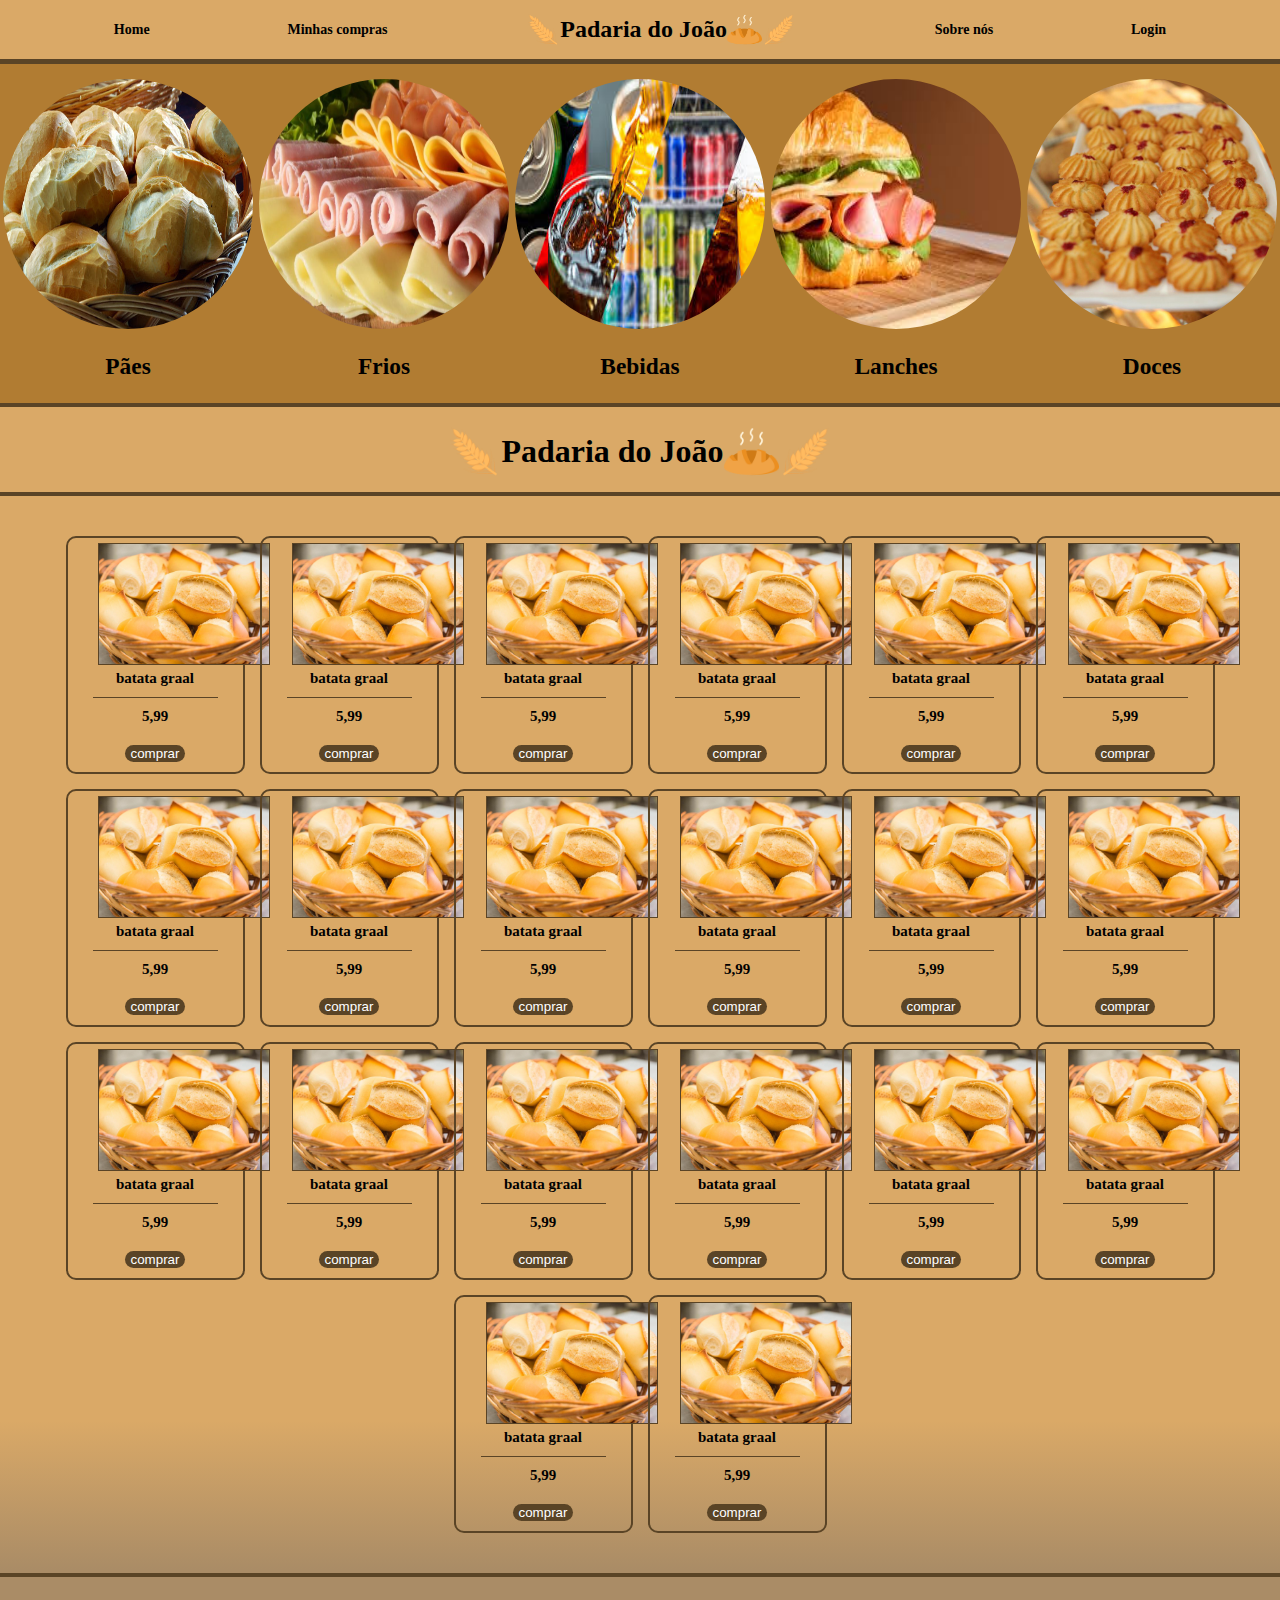
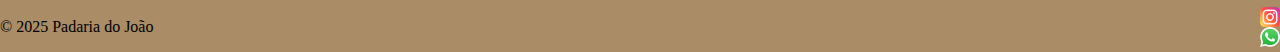
<file: index.html>
<!DOCTYPE html>
<html lang="pt-br">
    
<head>
    <meta charset="UTF-8">
    <meta name="viewport" content="width=device-width, initial-scale=1.0">
    <link rel="stylesheet" href="style.css">
    <title>Padaria do joão</title>
</head>

<body>
    <header>

        <a href="index.html">
            <nav class="inicio-pagina">
                <h3>Home</h3>
        </a>

        <a href="minhascompras.html">
            <h3> Minhas compras</h3>
        </a>

        <div class="nav-menu">
        <img src="imagens/trigo-invertido.png" alt="trigo inverso">

        <a href="#">
            <h1> Padaria do João </h1>
        </a>

        <img src="imagens/pão.png" alt="pão">
        <img src="imagens/trigo.png" alt="trigo">
    </div>
        <a href="Sobrenos.html">
            <h3>Sobre nós</h3>
        </a>

        <a href="login.html">
            <h3>Login</h3>
        </a>
        </nav>
    </header>

    <main class="main-video">

        <div class="divs-home-comidas">
            <a href="pagina-pão.html">
            <img class="paes-home" src="imagens/pães-imagem.jpg" alt="pães">
            <h3>Pães</h3>
        </a>
        </div>

        <div class="divs-home-comidas">
           <a href="pagina-frios.html"> 
            <img class="paes-home" src="imagens/frios-imagem.jpg"  alt="frios">
            <h3>Frios</h3>
        </a>
        </div>

        <div class="divs-home-comidas">
            <a href="pagina-bebidas.html">
            <img class="paes-home" src="imagens/bebidas-imagens.jpg" alt="bebidas">
            <h3>Bebidas</h3>
        </a>
        </div>

        <div class="divs-home-comidas">
            <a href="pagina-lanches.html">
            <img class="paes-home" src="imagens/lanches-imagem.jfif" alt="lanches">
            <h3>Lanches</h3>
        </a>
        </div>

        <div class="divs-home-comidas">
            <a href="pagina-doces.html">
            <img class="paes-home" src="imagens/doces-imagem.jpg" alt="doces">
            <h3>Doces</h3>
        </a>
        </div>

        <!-- <img class="image-padeiro-home" src="imagens/padeiro-imagem.jpg" alt=""> -->

    </main>

    <div class="logo-home">
        <img src="imagens/trigo-invertido.png" alt="trigo inverso">
        <h1>Padaria do João</h1>
        <img src="imagens/pão.png" alt="pão">
        <img src="imagens/trigo.png" alt="trigo">
    </div>

    <main class="main-home">

        <div class="comida-home">
            <div class="img-comida-home">
                <img src="imagens/pão-francês.png" alt="pão Francês">
            </div>
            <h4> batata graal</h4>
            <h5> 5,99 </h5>
            <a href="index.html"><button>comprar</button></a>
        </div>

        <!-- card 2  -->

        <div class="comida-home">
            <img src="imagens/pão-francês.png" alt="pão Francês">
            <h4> batata graal</h4>
            <h5> 5,99 </h5>
            <a href="#"><button>comprar</button></a>
        </div>

        <div class="comida-home">
            <img src="imagens/pão-francês.png" alt="pão Francês">
            <h4> batata graal</h4>
            <h5> 5,99 </h5>
            <a href="#"><button>comprar</button></a>
        </div>

        <div class="comida-home">
            <img src="imagens/pão-francês.png" alt="pão Francês">
            <h4> batata graal</h4>
            <h5> 5,99 </h5>
            <a href="#"><button>comprar</button></a>
        </div>

        <div class="comida-home">
            <img src="imagens/pão-francês.png" alt="pão Francês">
            <h4> batata graal</h4>
            <h5> 5,99 </h5>
            <a href="#"><button>comprar</button></a>
        </div>

        <div class="comida-home">
            <img src="imagens/pão-francês.png" alt="pão Francês">
            <h4> batata graal</h4>
            <h5> 5,99 </h5>
            <a href="#"><button>comprar</button></a>
        </div>

        <div class="comida-home">
            <img src="imagens/pão-francês.png" alt="pão Francês">
            <h4> batata graal</h4>
            <h5> 5,99 </h5>
            <a href="#"><button>comprar</button></a>
        </div>

        <div class="comida-home">
            <img src="imagens/pão-francês.png" alt="pão Francês">
            <h4> batata graal</h4>
            <h5> 5,99 </h5>
            <a href="#"><button>comprar</button></a>
        </div>

        <div class="comida-home">
            <img src="imagens/pão-francês.png" alt="pão Francês">
            <h4> batata graal</h4>
            <h5> 5,99 </h5>
            <a href="#"><button>comprar</button></a>
        </div>

        <div class="comida-home">
            <img src="imagens/pão-francês.png" alt="pão Francês">
            <h4> batata graal</h4>
            <h5> 5,99 </h5>
            <a href="#"><button>comprar</button></a>
        </div>

        <div class="comida-home">
            <img src="imagens/pão-francês.png" alt="pão Francês">
            <h4> batata graal</h4>
            <h5> 5,99 </h5>
            <a href="#"><button>comprar</button></a>
        </div>

        <div class="comida-home">
            <img src="imagens/pão-francês.png" alt="pão Francês">
            <h4> batata graal</h4>
            <h5> 5,99 </h5>
            <a href="#"><button>comprar</button></a>
        </div>

        <div class="comida-home">
            <img src="imagens/pão-francês.png" alt="pão Francês">
            <h4> batata graal</h4>
            <h5> 5,99 </h5>
            <a href="#"><button>comprar</button></a>
        </div>

        <div class="comida-home">
            <img src="imagens/pão-francês.png" alt="pão Francês">
            <h4> batata graal</h4>
            <h5> 5,99 </h5>
            <a href="#"><button>comprar</button></a>
        </div>

        <div class="comida-home">
            <img src="imagens/pão-francês.png" alt="pão Francês">
            <h4> batata graal</h4>
            <h5> 5,99 </h5>
            <a href="#"><button>comprar</button></a>
        </div>

        <div class="comida-home">
            <img src="imagens/pão-francês.png" alt="pão Francês">
            <h4> batata graal</h4>
            <h5> 5,99 </h5>
            <a href="#"><button>comprar</button></a>
        </div>

        <div class="comida-home">
            <img src="imagens/pão-francês.png" alt="pão Francês">
            <h4> batata graal</h4>
            <h5> 5,99 </h5>
            <a href="#"><button>comprar</button></a>
        </div>

        <div class="comida-home">
            <img src="imagens/pão-francês.png" alt="pão Francês">
            <h4> batata graal</h4>
            <h5> 5,99 </h5>
            <a href="#"><button>comprar</button></a>
        </div>

        <div class="comida-home">
            <img src="imagens/pão-francês.png" alt="pão Francês">
            <h4> batata graal</h4>
            <h5> 5,99 </h5>
            <a href="#"><button>comprar</button></a>
        </div>

        <div class="comida-home">
            <img src="imagens/pão-francês.png" alt="pão Francês">
            <h4> batata graal</h4>
            <h5> 5,99 </h5>
            <a href="#"><button>comprar</button></a>
        </div>


    </main>

    <footer>
        <p>© 2025 Padaria do João</p>

    <div class="icons-footer">
        <img src="imagens/instagram.png" alt="instagram">
        
        <img src="imagens/whatsaap.png" alt="Whatsaap">
    </div>

    </footer>
</body>

</html>
</file>
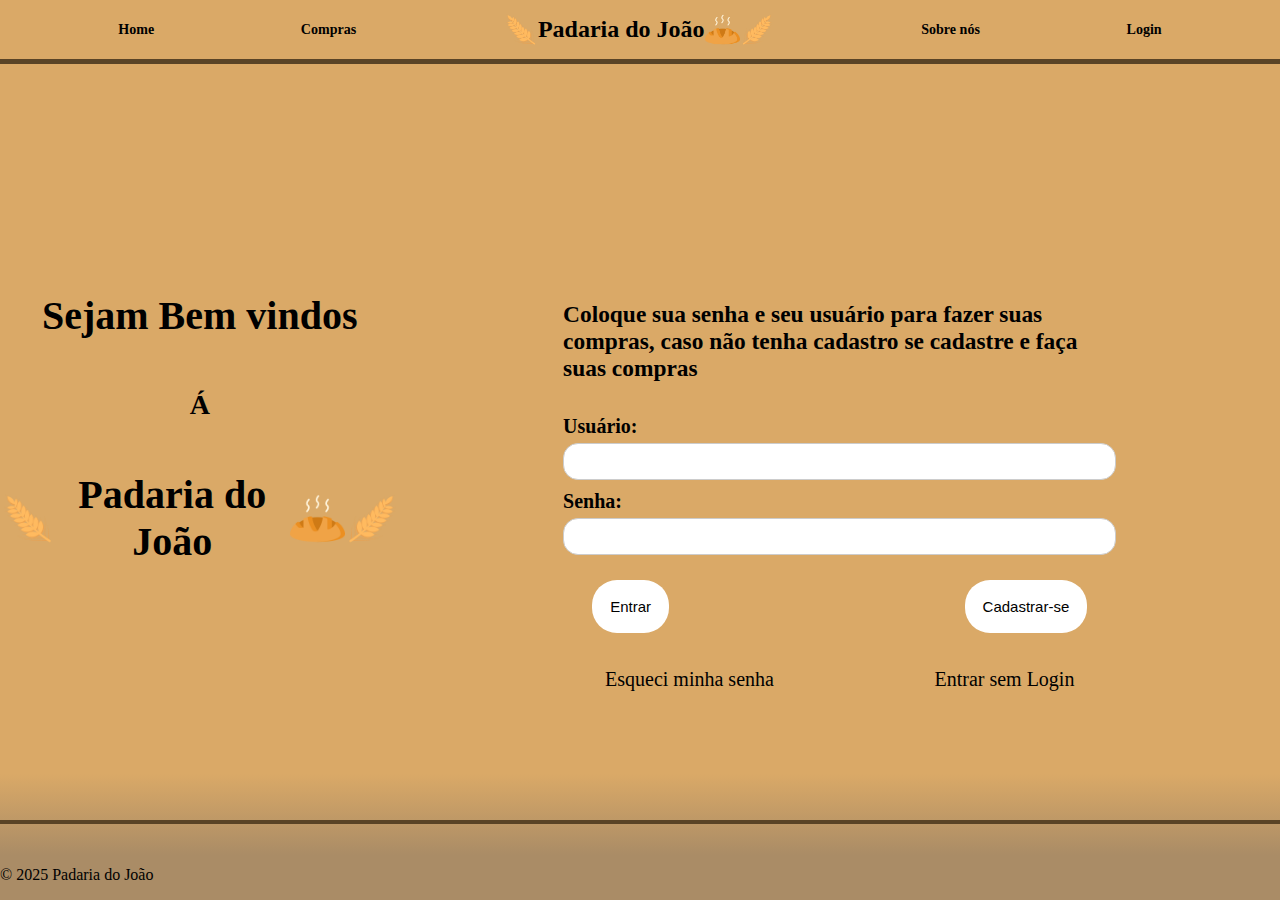
<file: login.html>
<!DOCTYPE html>
<html lang="pt-br">

<head>
    <meta charset="UTF-8">
    <meta name="viewport" content="width=device-width, initial-scale=1.0">
    <link rel="stylesheet" href="style.css">
    <title>Padaria do joão</title>
</head>

<body>
    <header>

        <a href="index.html">
            <nav class="inicio-pagina">
                <h3>Home</h3>
        </a>

        <a href="Compras.html">
            <h3> Compras</h3>
        </a>

        <div class="nav-menu">
            <img src="imagens/trigo-invertido.png" alt="trigo inverso">

            <a href="#">
                <h1> Padaria do João </h1>
            </a>

            <img src="imagens/pão.png" alt="pão">
            <img src="imagens/trigo.png" alt="trigo">
        </div>

        <a href="Sobrenos.html">
            <h3>Sobre nós</h3>
        </a>

        <a href="login.html">
            <h3>Login</h3>
        </a>
        </nav>
    </header>

    <!-- parte do sejam bem vindos -->
    <main class="main-inicio">
        <div class="frase-inicio">

            <div>
                <h1>Sejam Bem vindos</h1>
            </div>

            <div>
                <h2>Á</h2>
            </div>

            <div class="mensagem-bemvindo">
                <img src="imagens/trigo-invertido.png" alt="trigo inverso">
                <h1>Padaria do João</h1>
                <img src="imagens/pão.png" alt="pão">
                <img src="imagens/trigo.png" alt="trigo">
            </div>
        </div>

        <!-- parte da tela do login -->
        <div class="div-login">
            <div class="tela-login">
                <div>
                    <h3>Coloque sua senha e seu usuário para fazer suas compras, caso não tenha cadastro se cadastre e
                        faça suas compras</h3>
                </div>

                <form>

                    <div class="input-inicio">
                        <label>Usuário:</label>
                        <input type="text">
                    </div>

                    <div class="input-inicio">
                        <label>Senha:</label>
                        <input type="text">
                    </div>

                </form>

            </div>
            <!-- parte dos botões -->
            <div class="botoes-do-inicio">

                <button class="botoes-inicio">Entrar</button>

                <button class="botoes-inicio">Cadastrar-se</button></a>

            </div>

            <div class="esqueci-senha">
                <a href="#">Esqueci minha senha</a>
                <a href="#">Entrar sem Login</a>
            </div>
        </div>
    </main>

    <footer class="footer-sobrenos">
        <p>© 2025 Padaria do João</p>
    </footer>

</body>

</html>
</file>
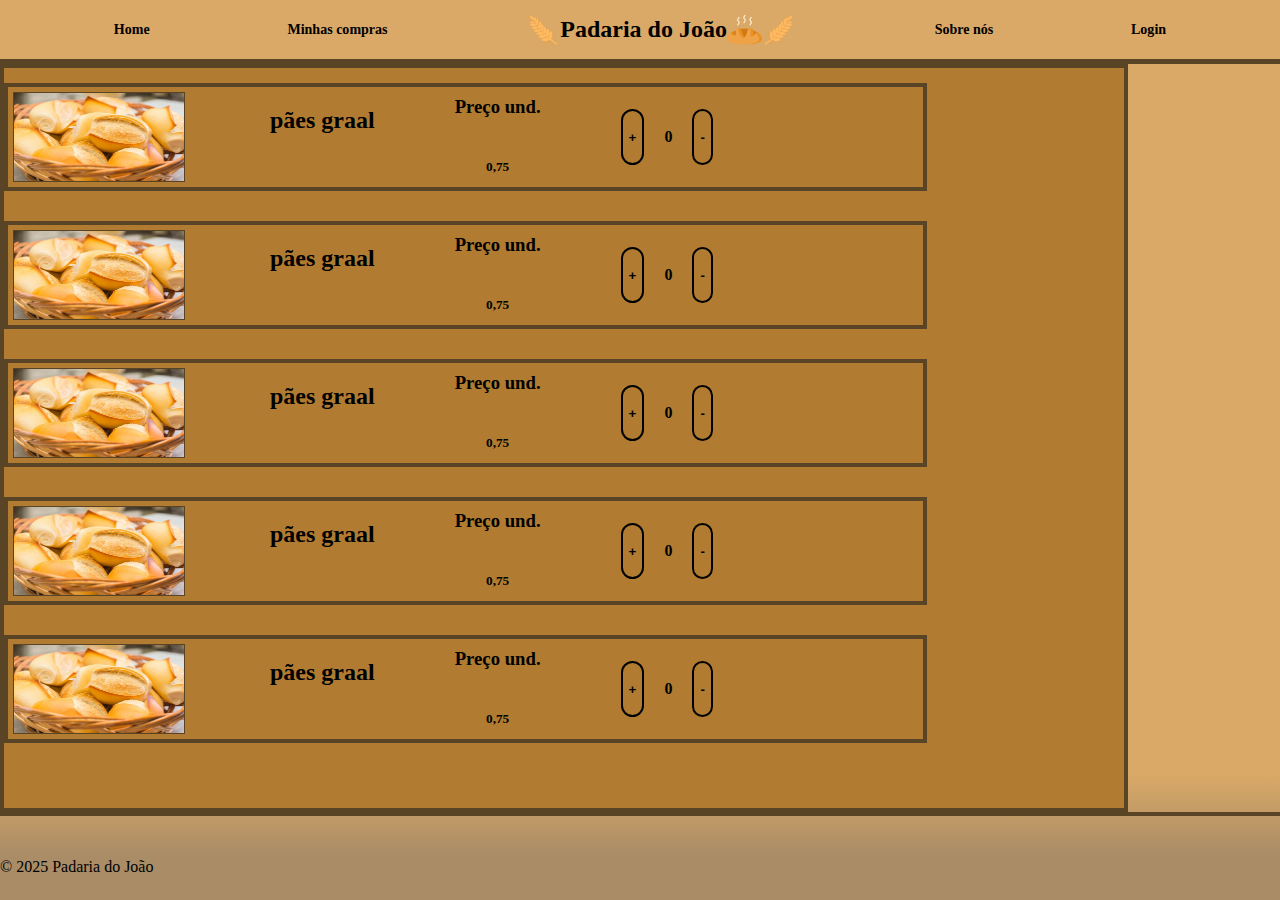
<file: minhascompras.html>
<!DOCTYPE html>
<html lang="pt-br">

<head>
    <meta charset="UTF-8">
    <meta name="viewport" content="width=device-width, initial-scale=1.0">
    <link rel="stylesheet" href="style.css">
    <title>Padaria do joão</title>
</head>

<body>
    <header>

        <a href="index.html">
            <nav class="inicio-pagina">
                <h3>Home</h3>
        </a>

        <a href="minhascompras.html">
            <h3> Minhas compras</h3>
        </a>

        <div class="nav-menu">
            <img src="imagens/trigo-invertido.png" alt="trigo inverso">

            <a href="#">
                <h1> Padaria do João </h1>
            </a>

            <img src="imagens/pão.png" alt="pão">
            <img src="imagens/trigo.png" alt="trigo">
        </div>
        <a href="Sobrenos.html">
            <h3>Sobre nós</h3>
        </a>

        <a href="login.html">
            <h3>Login</h3>
        </a>
        </nav>
    </header>

    <main class="minhascompras">

        <div class="borda-minhas-compras">

            <div class="compras">
                <div class="meu-carrinho">
                    <img src="imagens/pão-francês.png" alt="">

                    <h2>pães graal</h2>

                    <div class="preco-compras">
                        <h3> Preço und. </h3>
                        <h5> 0,75 </h5>
                    </div>

                    <div class="botoes-carrinho">
                        <div class="botao-de-adicionar-diminuir">
                            <button>
                                <h4>+</h4>
                            </button>
                        </div>

                        <div class="borda-de-quantidade">
                            <h4>0</h4>
                        </div>

                        <div class="botao-de-adicionar-diminuir">
                            <button>
                                <h4>-</h4>
                            </button>
                        </div>
                    </div>
                </div>
            </div>

            <div class="compras">
                <div class="meu-carrinho">
                    <img src="imagens/pão-francês.png" alt="">

                    <h2>pães graal</h2>

                    <div class="preco-compras">
                        <h3> Preço und. </h3>
                        <h5> 0,75 </h5>
                    </div>

                    <div class="botoes-carrinho">
                        <div class="botao-de-adicionar-diminuir">
                            <button>
                                <h4>+</h4>
                            </button>
                        </div>

                        <div class="borda-de-quantidade">
                            <h4>0</h4>
                        </div>

                        <div class="botao-de-adicionar-diminuir">
                            <button>
                                <h4>-</h4>
                            </button>
                        </div>
                    </div>
                </div>
            </div>

            <div class="compras">
                <div class="meu-carrinho">
                    <img src="imagens/pão-francês.png" alt="">

                    <h2>pães graal</h2>

                    <div class="preco-compras">
                        <h3> Preço und. </h3>
                        <h5> 0,75 </h5>
                    </div>

                    <div class="botoes-carrinho">
                        <div class="botao-de-adicionar-diminuir">
                            <button>
                                <h4>+</h4>
                            </button>
                        </div>

                        <div class="borda-de-quantidade">
                            <h4>0</h4>
                        </div>

                        <div class="botao-de-adicionar-diminuir">
                            <button>
                                <h4>-</h4>
                            </button>
                        </div>
                    </div>
                </div>
            </div>

            <div class="compras">
                <div class="meu-carrinho">
                    <img src="imagens/pão-francês.png" alt="">

                    <h2>pães graal</h2>

                    <div class="preco-compras">
                        <h3> Preço und. </h3>
                        <h5> 0,75 </h5>
                    </div>

                    <div class="botoes-carrinho">
                        <div class="botao-de-adicionar-diminuir">
                            <button>
                                <h4>+</h4>
                            </button>
                        </div>

                        <div class="borda-de-quantidade">
                            <h4>0</h4>
                        </div>

                        <div class="botao-de-adicionar-diminuir">
                            <button>
                                <h4>-</h4>
                            </button>
                        </div>
                    </div>
                </div>
            </div>

            <div class="compras">
                <div class="meu-carrinho">
                    <img src="imagens/pão-francês.png" alt="">

                    <h2>pães graal</h2>

                    <div class="preco-compras">
                        <h3> Preço und. </h3>
                        <h5> 0,75 </h5>
                    </div>

                    <div class="botoes-carrinho">
                        <div class="botao-de-adicionar-diminuir">
                            <button>
                                <h4>+</h4>
                            </button>
                        </div>

                        <div class="borda-de-quantidade">
                            <h4>0</h4>
                        </div>

                        <div class="botao-de-adicionar-diminuir">
                            <button>
                                <h4>-</h4>
                            </button>
                        </div>
                    </div>
                </div>
            </div>
    </main>

    <footer>
        <p>© 2025 Padaria do João</p>
    </footer>
</body>

</html>
</file>
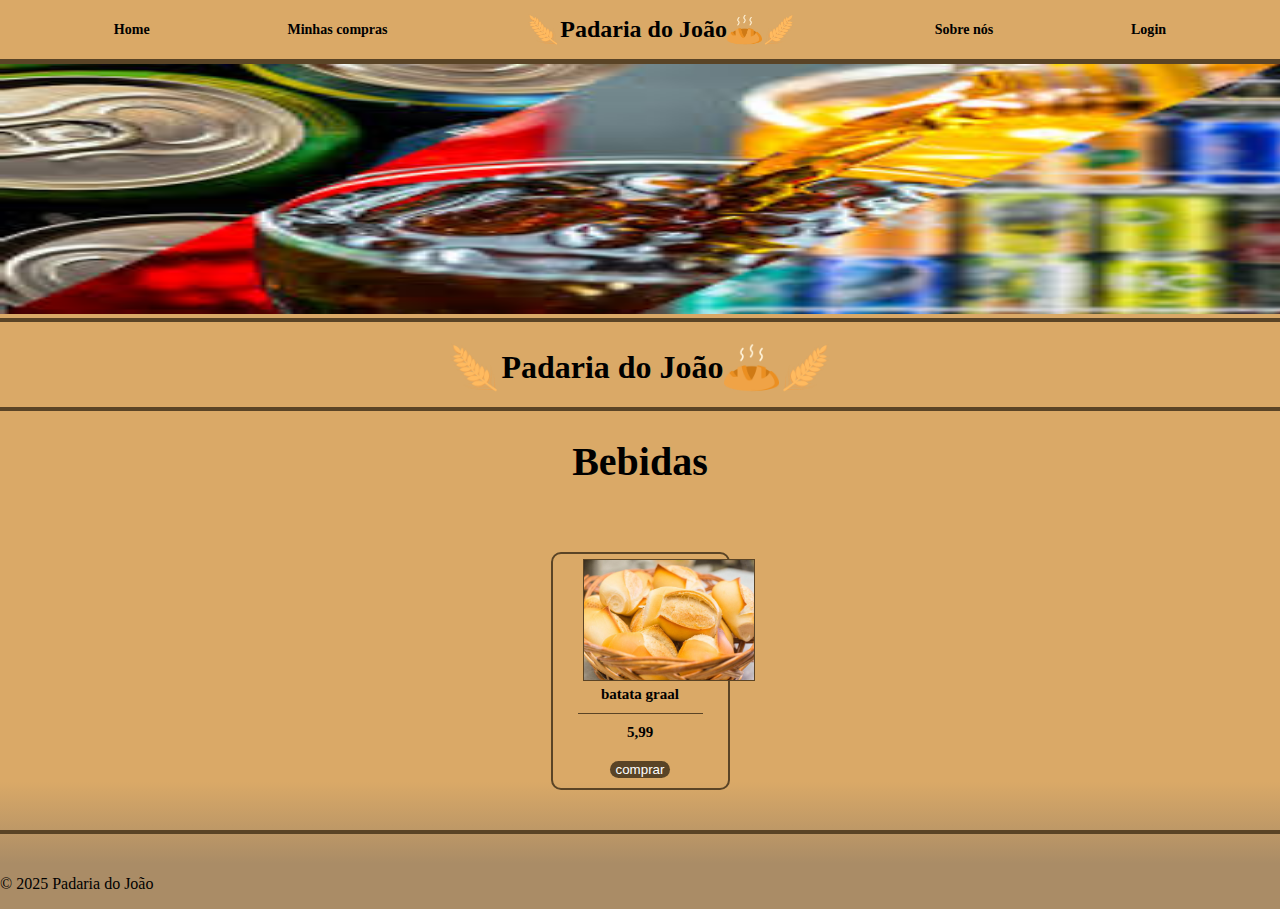
<file: pagina-bebidas.html>
<!DOCTYPE html>
<html lang="pt-br">

<head>
    <meta charset="UTF-8">
    <meta name="viewport" content="width=device-width, initial-scale=1.0">
    <link rel="stylesheet" href="style.css">
    <title>Padaria do joão</title>
</head>

<body>
    <header>

        <a href="home.html">
            <nav class="inicio-pagina">
                <h3>Home</h3>
        </a>

        <a href="Compras.html">
            <h3> Minhas compras</h3>
        </a>

        <div class="nav-menu">
            <img src="imagens/trigo-invertido.png" alt="trigo inverso">

            <a href="#">
                <h1> Padaria do João </h1>
            </a>

            <img src="imagens/pão.png" alt="pão">
            <img src="imagens/trigo.png" alt="trigo">
        </div>
        <a href="Sobrenos.html">
            <h3>Sobre nós</h3>
        </a>

        <a href="login.html">
            <h3>Login</h3>
        </a>
        </nav>
    </header>

    <main class="imagem-main-compras">

        <img src="/imagens/bebidas-imagens.jpg" alt="pão-francês">

    </main>


    <div class="logo-home">
        <img src="imagens/trigo-invertido.png" alt="trigo inverso">
        <h1>Padaria do João</h1>
        <img src="imagens/pão.png" alt="pão">
        <img src="imagens/trigo.png" alt="trigo">
    </div>

    <div class="informacao-produto-pagina">
        <h1> Bebidas </h1>
    </div>

    <main class="main-home">

        <div class="comida-home">
            <div class="img-comida-home">
                <img src="imagens/pão-francês.png" alt="pão Francês">
            </div>
            <h4> batata graal</h4>
            <h5> 5,99 </h5>
            <a href="index.html"><button>comprar</button></a>
        </div>
    </main>
    <footer>
        <p>© 2025 Padaria do João</p>
    </footer>
</body>

</html>
</file>
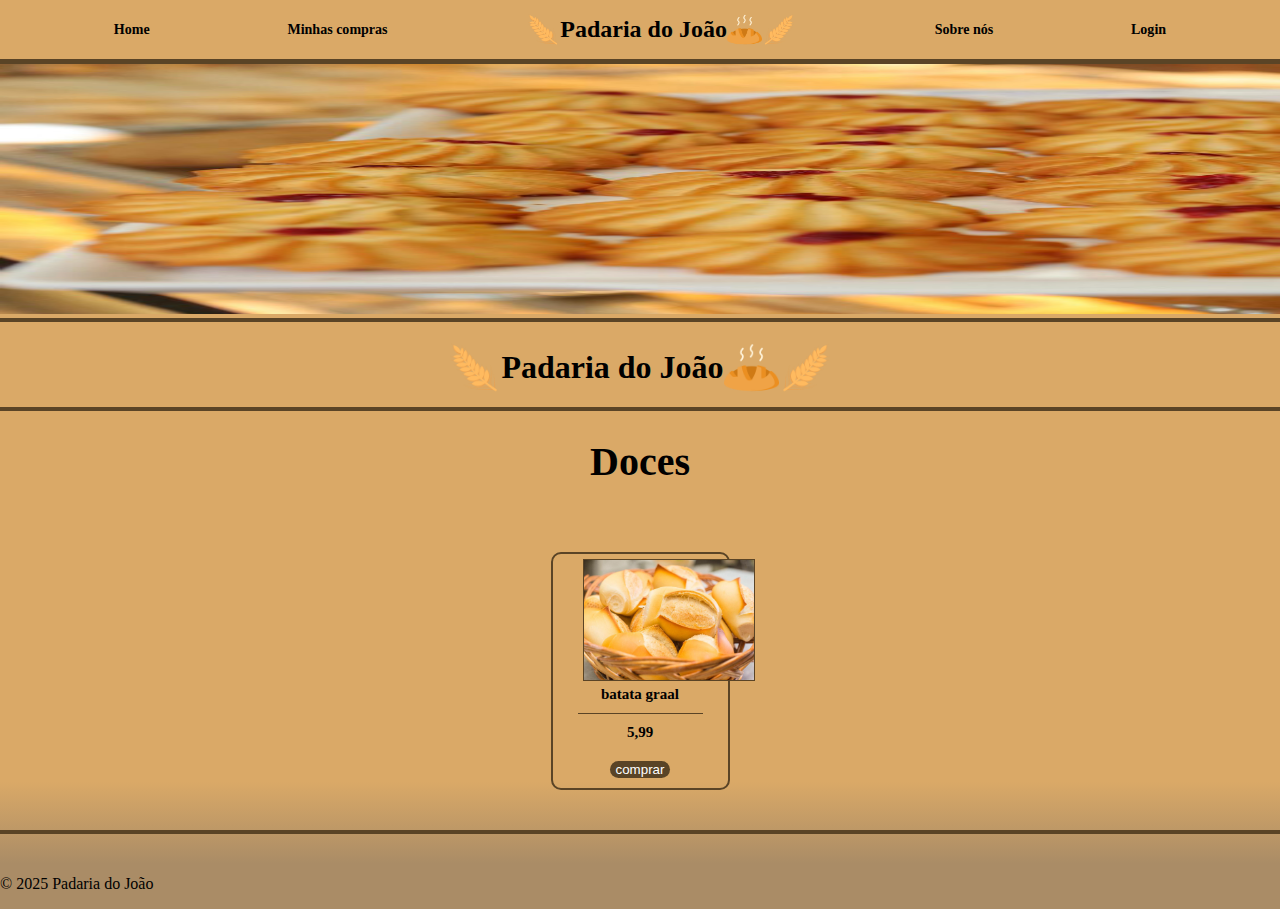
<file: pagina-doces.html>
<!DOCTYPE html>
<html lang="pt-br">

<head>
    <meta charset="UTF-8">
    <meta name="viewport" content="width=device-width, initial-scale=1.0">
    <link rel="stylesheet" href="style.css">
    <title>Padaria do joão</title>
</head>

<body>
    <header>

        <a href="index.html">
            <nav class="inicio-pagina">
                <h3>Home</h3>
        </a>

        <a href="Compras.html">
            <h3> Minhas compras</h3>
        </a>

        <div class="nav-menu">
            <img src="imagens/trigo-invertido.png" alt="trigo inverso">

            <a href="#">
                <h1> Padaria do João </h1>
            </a>

            <img src="imagens/pão.png" alt="pão">
            <img src="imagens/trigo.png" alt="trigo">
        </div>
        <a href="Sobrenos.html">
            <h3>Sobre nós</h3>
        </a>

        <a href="login.html">
            <h3>Login</h3>
        </a>
        </nav>
    </header>

    <main class="imagem-main-compras">

        <img src="/imagens/doces-imagem.jpg" alt="pão-francês">

    </main>


    <div class="logo-home">
        <img src="imagens/trigo-invertido.png" alt="trigo inverso">
        <h1>Padaria do João</h1>
        <img src="imagens/pão.png" alt="pão">
        <img src="imagens/trigo.png" alt="trigo">
    </div>

    <div class="informacao-produto-pagina">
        <h1> Doces </h1>
    </div>

    <main class="main-home">

        <div class="comida-home">
            <div class="img-comida-home">
                <img src="imagens/pão-francês.png" alt="pão Francês">
            </div>
            <h4> batata graal</h4>
            <h5> 5,99 </h5>
            <a href="index.html"><button>comprar</button></a>
        </div>
    </main>
    <footer>
        <p>© 2025 Padaria do João</p>
    </footer>
</body>

</html>
</file>
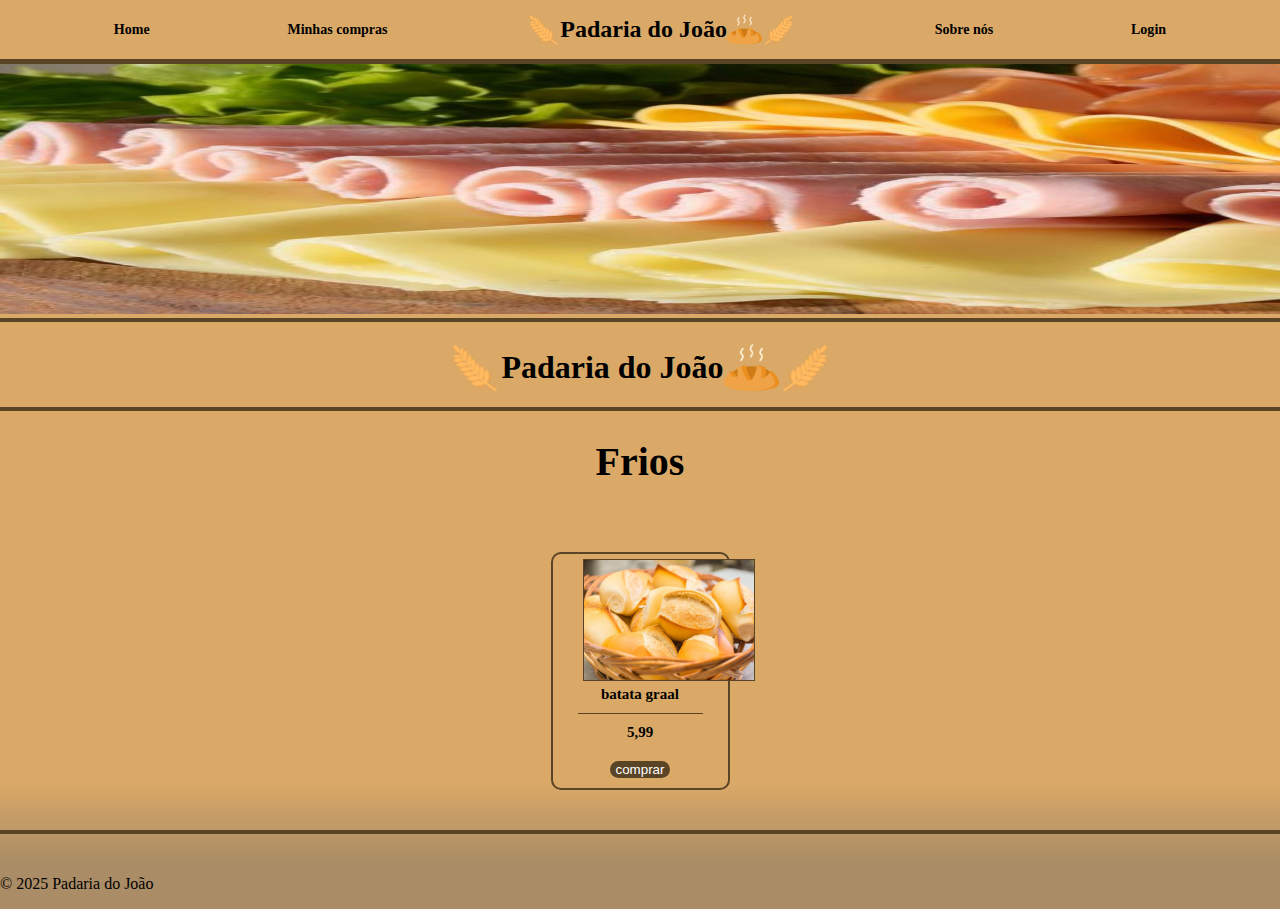
<file: pagina-frios.html>
<!DOCTYPE html>
<html lang="pt-br">

<head>
    <meta charset="UTF-8">
    <meta name="viewport" content="width=device-width, initial-scale=1.0">
    <link rel="stylesheet" href="style.css">
    <title>Padaria do joão</title>
</head>

<body>
    <header>

        <a href="index.html">
            <nav class="inicio-pagina">
                <h3>Home</h3>
        </a>

        <a href="minhascompras.html">
            <h3> Minhas compras</h3>
        </a>

        <div class="nav-menu">
            <img src="imagens/trigo-invertido.png" alt="trigo inverso">

            <a href="#">
                <h1> Padaria do João </h1>
            </a>

            <img src="imagens/pão.png" alt="pão">
            <img src="imagens/trigo.png" alt="trigo">
        </div>
        <a href="Sobrenos.html">
            <h3>Sobre nós</h3>
        </a>

        <a href="login.html">
            <h3>Login</h3>
        </a>
        </nav>
    </header>

    <main class="imagem-main-compras">

        <img src="/imagens/frios-imagem.jpg" alt="pão-francês">

    </main>


    <div class="logo-home">
        <img src="imagens/trigo-invertido.png" alt="trigo inverso">
        <h1>Padaria do João</h1>
        <img src="imagens/pão.png" alt="pão">
        <img src="imagens/trigo.png" alt="trigo">
    </div>

    <div class="informacao-produto-pagina">
        <h1> Frios </h1>
    </div>

    <main class="main-home">

        <div class="comida-home">
            <div class="img-comida-home">
                <img src="imagens/pão-francês.png" alt="pão Francês">
            </div>
            <h4> batata graal</h4>
            <h5> 5,99 </h5>
            <a href="index.html"><button>comprar</button></a>
        </div>
    </main>
    <footer>
        <p>© 2025 Padaria do João</p>
    </footer>
</body>

</html>
</file>
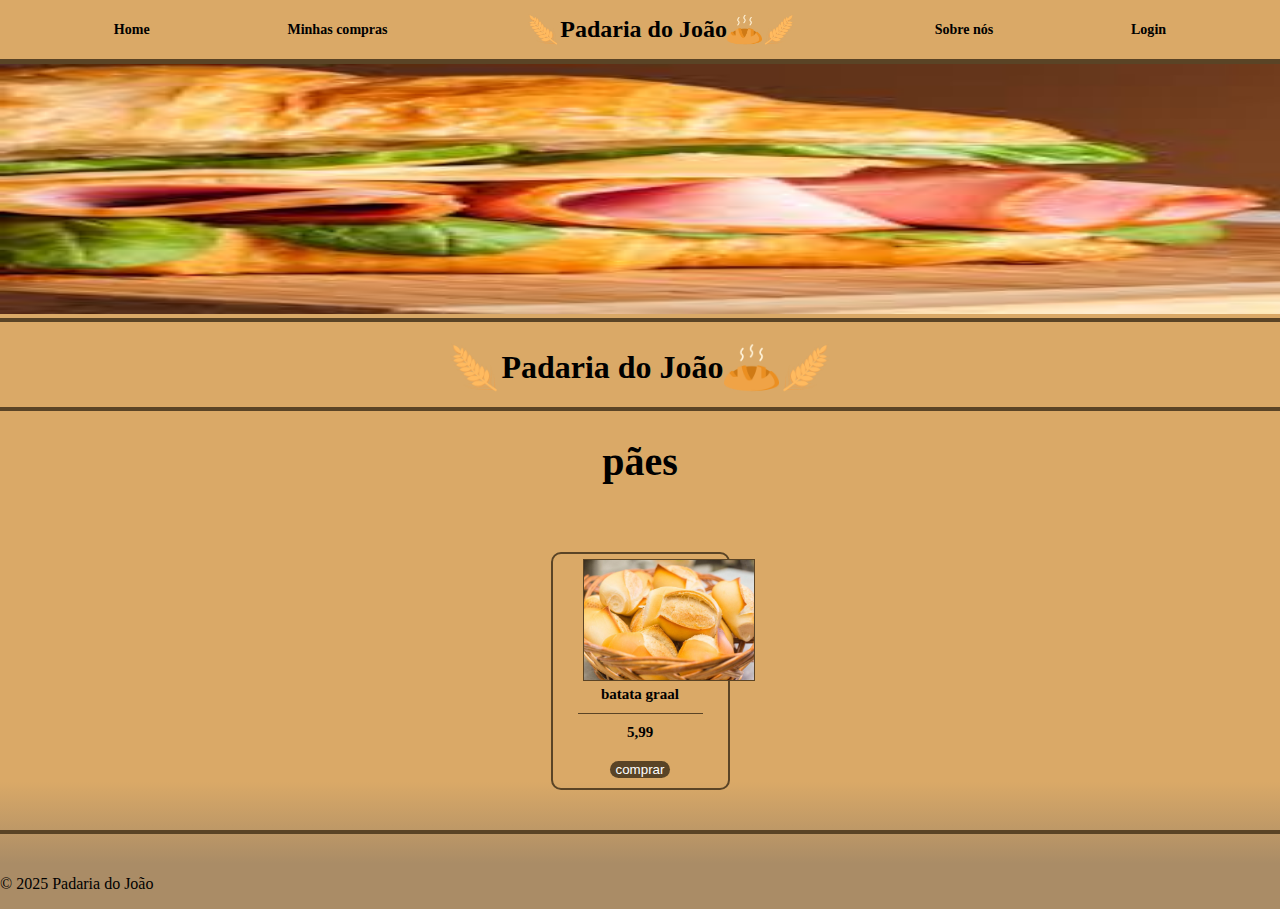
<file: pagina-lanches.html>
<!DOCTYPE html>
<html lang="pt-br">

<head>
    <meta charset="UTF-8">
    <meta name="viewport" content="width=device-width, initial-scale=1.0">
    <link rel="stylesheet" href="style.css">
    <title>Padaria do joão</title>
</head>

<body>
    <header>

        <a href="index.html">
            <nav class="inicio-pagina">
                <h3>Home</h3>
        </a>

        <a href="Compras.html">
            <h3> Minhas compras</h3>
        </a>

        <div class="nav-menu">
            <img src="imagens/trigo-invertido.png" alt="trigo inverso">

            <a href="#">
                <h1> Padaria do João </h1>
            </a>

            <img src="imagens/pão.png" alt="pão">
            <img src="imagens/trigo.png" alt="trigo">
        </div>
        <a href="Sobrenos.html">
            <h3>Sobre nós</h3>
        </a>

        <a href="login.html">
            <h3>Login</h3>
        </a>
        </nav>
    </header>

    <main class="imagem-main-compras">

        <img src="/imagens/lanches-imagem.jfif" alt="pão-francês">

    </main>


    <div class="logo-home">
        <img src="imagens/trigo-invertido.png" alt="trigo inverso">
        <h1>Padaria do João</h1>
        <img src="imagens/pão.png" alt="pão">
        <img src="imagens/trigo.png" alt="trigo">
    </div>

    <div class="informacao-produto-pagina">
        <h1> pães </h1>
    </div>

    <main class="main-home">

        <div class="comida-home">
            <div class="img-comida-home">
                <img src="imagens/pão-francês.png" alt="pão Francês">
            </div>
            <h4> batata graal</h4>
            <h5> 5,99 </h5>
            <a href="index.html"><button>comprar</button></a>
        </div>
    </main>
    <footer>
        <p>© 2025 Padaria do João</p>
    </footer>
</body>

</html>
</file>
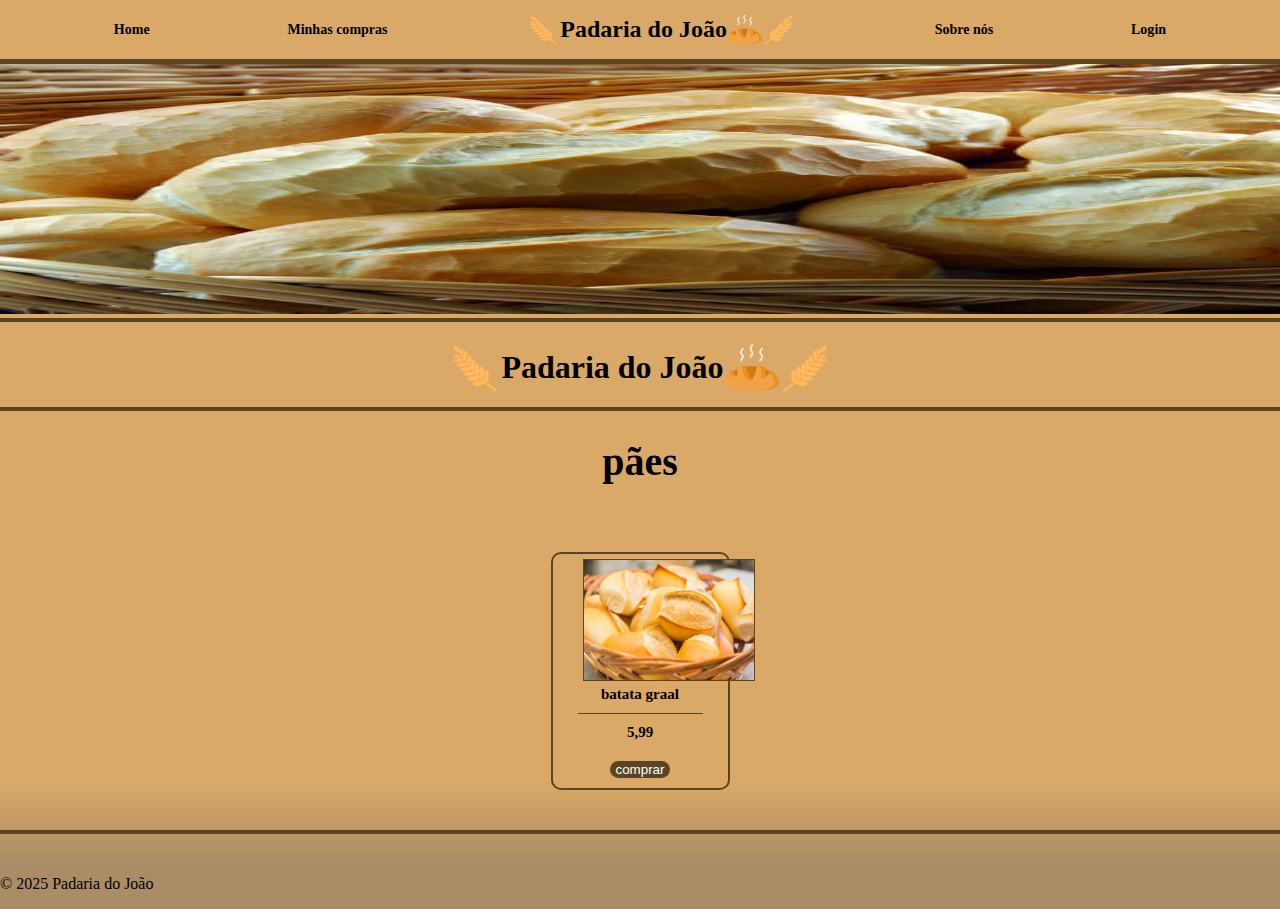
<file: pagina-pão.html>
<!DOCTYPE html>
<html lang="pt-br">

<head>
    <meta charset="UTF-8">
    <meta name="viewport" content="width=device-width, initial-scale=1.0">
    <link rel="stylesheet" href="style.css">
    <title>Padaria do joão</title>
</head>

<body>
    <header>

        <a href="index.html">
            <nav class="inicio-pagina">
                <h3>Home</h3>
        </a>

        <a href="Compras.html">
            <h3> Minhas compras</h3>
        </a>

        <div class="nav-menu">
            <img src="imagens/trigo-invertido.png" alt="trigo inverso">

            <a href="#">
                <h1> Padaria do João </h1>
            </a>

            <img src="imagens/pão.png" alt="pão">
            <img src="imagens/trigo.png" alt="trigo">
        </div>
        <a href="Sobrenos.html">
            <h3>Sobre nós</h3>
        </a>

        <a href="login.html">
            <h3>Login</h3>
        </a>
        </nav>
    </header>

    <main class="imagem-main-compras">

        <img src="/imagens/pães-imagem.jpg" alt="pão-francês">

    </main>


    <div class="logo-home">
        <img src="imagens/trigo-invertido.png" alt="trigo inverso">
        <h1>Padaria do João</h1>
        <img src="imagens/pão.png" alt="pão">
        <img src="imagens/trigo.png" alt="trigo">
    </div>

    <div class="informacao-produto-pagina">
        <h1> pães </h1>
    </div>

    <main class="main-home">

        <div class="comida-home">
            <div class="img-comida-home">
                <img src="imagens/pão-francês.png" alt="pão Francês">
            </div>
            <h4> batata graal</h4>
            <h5> 5,99 </h5>
            <a href="index.html"><button>comprar</button></a>
        </div>
    </main>
    <footer>
        <p>© 2025 Padaria do João</p>
    </footer>
</body>

</html>
</file>
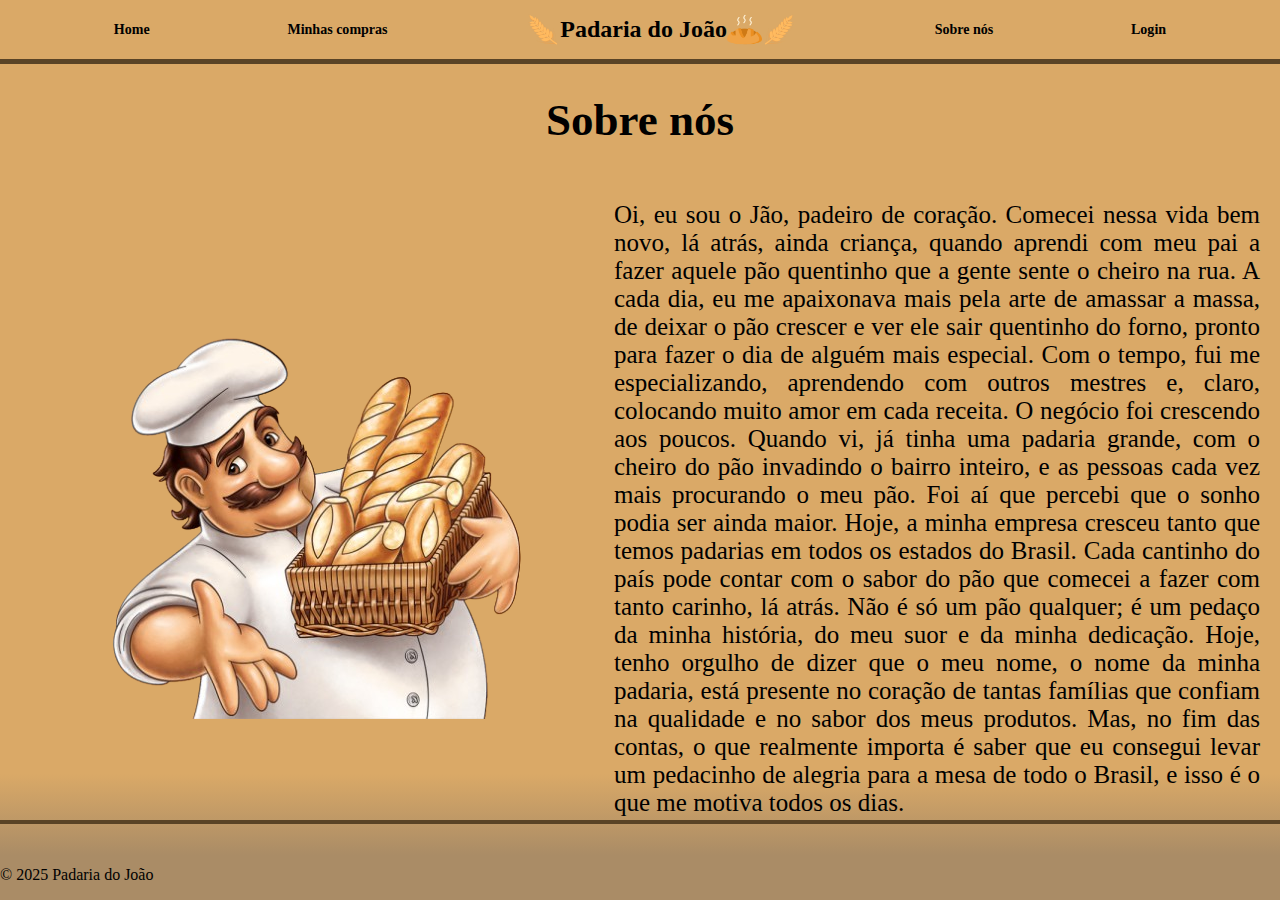
<file: Sobrenos.html>
<!DOCTYPE html>
<html lang="pt-br">
    
<head>
    <meta charset="UTF-8">
    <meta name="viewport" content="width=device-width, initial-scale=1.0">
    <link rel="stylesheet" href="style.css">
    <title>Padaria do joão</title>
</head>

<body class="body-sobrenos">
    <header>

        <a href="index.html">
            <nav class="inicio-pagina">
                <h3>Home</h3>
        </a>

        <a href="minhascompras.html">
            <h3> Minhas compras</h3>
        </a>

        <div class="nav-menu">
        <img src="imagens/trigo-invertido.png" alt="trigo inverso">

        <a href="#">
            <h1> Padaria do João </h1>
        </a>

        <img src="imagens/pão.png" alt="pão">
        <img src="imagens/trigo.png" alt="trigo">
    </div>
        <a href="Sobrenos.html">
            <h3>Sobre nós</h3>
        </a>

        <a href="login.html">
            <h3>Login</h3>
        </a>
        </nav>
    </header>

    <main class="main-sobrenos">
        <h1>Sobre nós</h1>
    <div class="imagem-sobrenos">
        <img src="imagens/padeiro-removebg-preview.png" alt="">
    
        <p>Oi, eu sou o Jão, padeiro de coração. Comecei nessa vida bem novo, lá atrás, ainda criança, quando aprendi com meu pai a fazer aquele pão quentinho que a gente sente o cheiro na rua. A cada dia, eu me apaixonava mais pela arte de amassar a massa, de deixar o pão crescer e ver ele sair quentinho do forno, pronto para fazer o dia de alguém mais especial. Com o tempo, fui me especializando, aprendendo com outros mestres e, claro, colocando muito amor em cada receita. O negócio foi crescendo aos poucos. Quando vi, já tinha uma padaria grande, com o cheiro do pão invadindo o bairro inteiro, e as pessoas cada vez mais procurando o meu pão. Foi aí que percebi que o sonho podia ser ainda maior. Hoje, a minha empresa cresceu tanto que temos padarias em todos os estados do Brasil. Cada cantinho do país pode contar com o sabor do pão que comecei a fazer com tanto carinho, lá atrás. Não é só um pão qualquer; é um pedaço da minha história, do meu suor e da minha dedicação. Hoje, tenho orgulho de dizer que o meu nome, o nome da minha padaria, está presente no coração de tantas famílias que confiam na qualidade e no sabor dos meus produtos. Mas, no fim das contas, o que realmente importa é saber que eu consegui levar um pedacinho de alegria para a mesa de todo o Brasil, e isso é o que me motiva todos os dias.</p>
    </div>
    </main>

    <footer class="footer-sobrenos">
        <p>© 2025 Padaria do João</p>
    </footer>
</body>
</html>
</file>
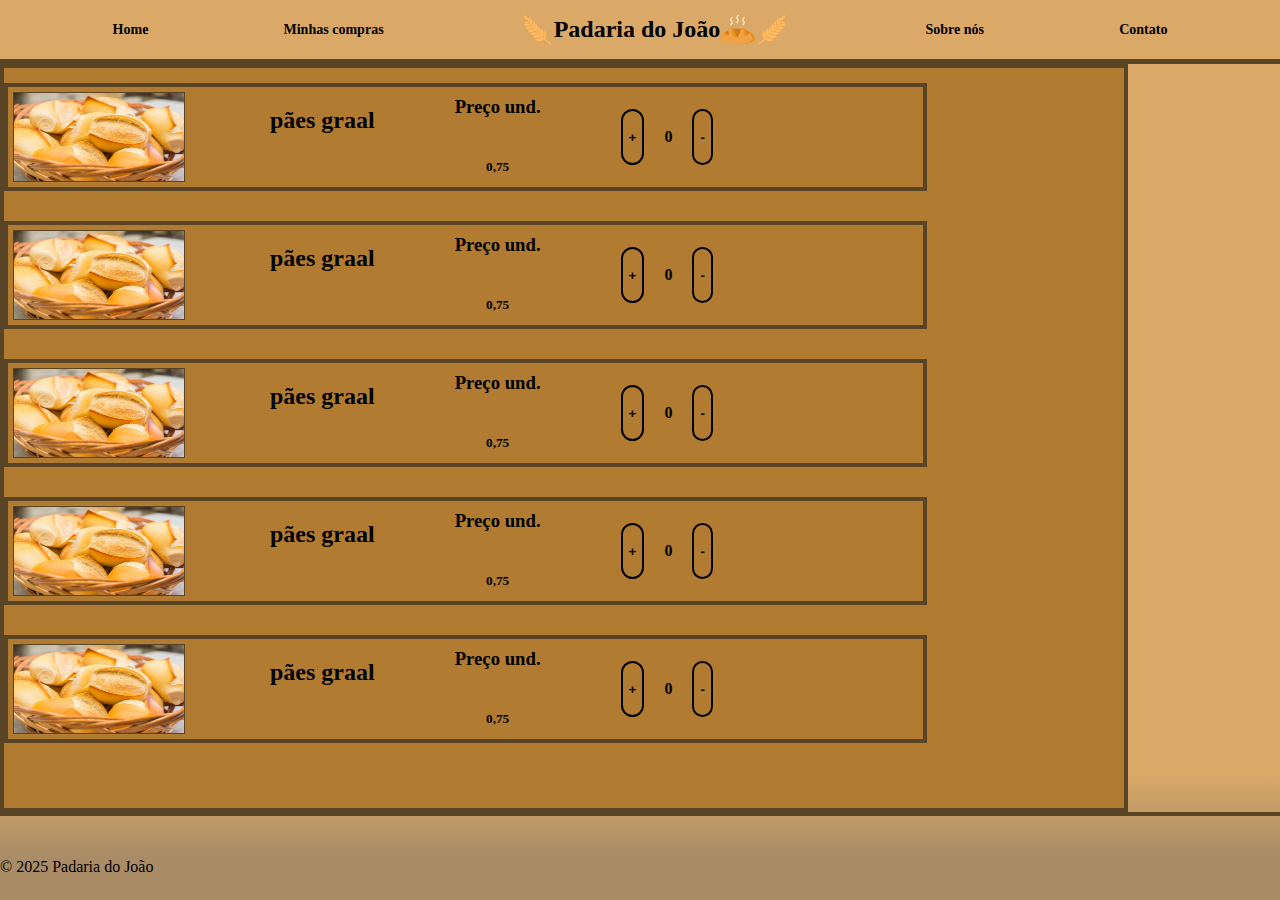
<file: teste.html>
<!DOCTYPE html>
<html lang="pt-br">

<head>
    <meta charset="UTF-8">
    <meta name="viewport" content="width=device-width, initial-scale=1.0">
    <link rel="stylesheet" href="style.css">
    <title>Padaria do joão</title>
</head>

<body>
    <header>

        <a href="index.html">
            <nav class="inicio-pagina">
                <h3>Home</h3>
        </a>

        <a href="minhascompras.html">
            <h3> Minhas compras</h3>
        </a>

        <div class="nav-menu">
            <img src="imagens/trigo-invertido.png" alt="trigo inverso">

            <a href="#">
                <h1> Padaria do João </h1>
            </a>

            <img src="imagens/pão.png" alt="pão">
            <img src="imagens/trigo.png" alt="trigo">
        </div>
        <a href="Sobrenos.html">
            <h3>Sobre nós</h3>
        </a>

        <a href="Contato.html">
            <h3>Contato</h3>
        </a>
        </nav>
    </header>

    <main class="minhascompras">

        <div class="borda-minhas-compras">

            <div class="compras">
                <div class="meu-carrinho">
                    <img src="imagens/pão-francês.png" alt="">

                    <h2>pães graal</h2>

                    <div class="preco-compras">
                        <h3> Preço und. </h3>
                        <h5> 0,75 </h5>
                    </div>

                    <div class="botoes-carrinho">
                        <div class="botao-de-adicionar-diminuir">
                            <button>
                                <h4>+</h4>
                            </button>
                        </div>

                        <div class="borda-de-quantidade">
                            <h4>0</h4>
                        </div>

                        <div class="botao-de-adicionar-diminuir">
                            <button>
                                <h4>-</h4>
                            </button>
                        </div>
                    </div>
                </div>
            </div>

            <div class="compras">
                <div class="meu-carrinho">
                    <img src="imagens/pão-francês.png" alt="">

                    <h2>pães graal</h2>

                    <div class="preco-compras">
                        <h3> Preço und. </h3>
                        <h5> 0,75 </h5>
                    </div>

                    <div class="botoes-carrinho">
                        <div class="botao-de-adicionar-diminuir">
                            <button>
                                <h4>+</h4>
                            </button>
                        </div>

                        <div class="borda-de-quantidade">
                            <h4>0</h4>
                        </div>

                        <div class="botao-de-adicionar-diminuir">
                            <button>
                                <h4>-</h4>
                            </button>
                        </div>
                    </div>
                </div>
            </div>

            <div class="compras">
                <div class="meu-carrinho">
                    <img src="imagens/pão-francês.png" alt="">

                    <h2>pães graal</h2>

                    <div class="preco-compras">
                        <h3> Preço und. </h3>
                        <h5> 0,75 </h5>
                    </div>

                    <div class="botoes-carrinho">
                        <div class="botao-de-adicionar-diminuir">
                            <button>
                                <h4>+</h4>
                            </button>
                        </div>

                        <div class="borda-de-quantidade">
                            <h4>0</h4>
                        </div>

                        <div class="botao-de-adicionar-diminuir">
                            <button>
                                <h4>-</h4>
                            </button>
                        </div>
                    </div>
                </div>
            </div>

            <div class="compras">
                <div class="meu-carrinho">
                    <img src="imagens/pão-francês.png" alt="">

                    <h2>pães graal</h2>

                    <div class="preco-compras">
                        <h3> Preço und. </h3>
                        <h5> 0,75 </h5>
                    </div>

                    <div class="botoes-carrinho">
                        <div class="botao-de-adicionar-diminuir">
                            <button>
                                <h4>+</h4>
                            </button>
                        </div>

                        <div class="borda-de-quantidade">
                            <h4>0</h4>
                        </div>

                        <div class="botao-de-adicionar-diminuir">
                            <button>
                                <h4>-</h4>
                            </button>
                        </div>
                    </div>
                </div>
            </div>

            <div class="compras">
                <div class="meu-carrinho">
                    <img src="imagens/pão-francês.png" alt="">

                    <h2>pães graal</h2>

                    <div class="preco-compras">
                        <h3> Preço und. </h3>
                        <h5> 0,75 </h5>
                    </div>

                    <div class="botoes-carrinho">
                        <div class="botao-de-adicionar-diminuir">
                            <button>
                                <h4>+</h4>
                            </button>
                        </div>

                        <div class="borda-de-quantidade">
                            <h4>0</h4>
                        </div>

                        <div class="botao-de-adicionar-diminuir">
                            <button>
                                <h4>-</h4>
                            </button>
                        </div>
                    </div>
                </div>
            </div>
    </main>

    <footer>
        <p>© 2025 Padaria do João</p>
    </footer>
</body>

</html>
</file>
<file: style.css>
* {
    color: black;
    text-decoration: none;
}

@import url("https://fonts.googleapis.com/css2?family=League+Gothic&family=Montserrat:ital,wght@0,100..900;1,100..900&family=Old+Standard+TT:ital,wght@0,400;0,700;1,400&family=Open+Sans:ital,wght@0,300..800;1,300..800&family=Poppins:ital,wght@0,100;0,200;0,300;0,400;0,500;0,600;0,700;0,800;0,900;1,100;1,200;1,300;1,400;1,500;1,600;1,700;1,800;1,900&family=Raleway:ital,wght@0,100..900;1,100..900&display=swap");

body {
    background-image: linear-gradient(#DAA967 86%,
            #AA8C66 95%);
    min-height: 100vh;
    padding: 0;
    margin: 0;
    display: flex;
    flex-direction: column;
}

/* tela de inicio */

.inicio-pagina {
    display: flex;
    justify-content: space-around;
    align-items: center;
    border-bottom: 5px #5a4426 solid;
    font-size: 12px;
    padding: 0 45px;
}


.inicio-pagina img {
    display: flex;
    align-items: center;
    width: 55px;
    padding: 0 45px;
}

.nav-menu {
    display: flex;
    align-items: center;
    padding: 0px;
}

.nav-menu img {
    height: auto;
    width: 35px;
    padding: 0;
}

/* main de inicio */

.main-inicio {
    display: flex;
    justify-content: space-between;
    align-items: center;
}

.frase-inicio {
    display: flex;
    flex-direction: column;
    align-items: center;
    text-align: center;
    font-size: 20px;
    width: 45%;
    padding-top: 8%;
}

.frase-inicio h2 {
    justify-content: center;
    align-items: center;
    font-size: 28px;
}

.frase-inicio img {
    width: 55px;
    display: flex;
    align-items: center;
}

.mensagem-bemvindo {
    display: flex;
    align-items: center;
    padding: 0px;
}

/* parte da main div login */

.div-login {
    display: flex;
    justify-content: center;
    flex-direction: column;
    font-size: 20px;
    margin: 0 45px;
    padding-top: 10%;
}

.tela-login {
    padding: 85px 15% 0;
}

.input-inicio {
    display: flex;
    flex-direction: column;
}

.input-inicio label {
    margin-bottom: 5px;
    font-weight: bold;
    margin-top: 10px;
}

.input-inicio input {
    padding: 10px;
    border: 1px solid #ccc;
    border-radius: 15px;
    color: #1a0c3b;
    box-sizing: border-box;
}

.botoes-do-inicio {
    display: flex;
    justify-content: space-around;
    align-items: center;
}

.botoes-inicio {
    margin-top: 25px;
    padding: 18px;
    font-size: 15px;
    border: none;
    border-radius: 25px;
    cursor: pointer;
    background-color: white;
}

.esqueci-senha {
    display: flex;
    align-items: center;
    justify-content: space-evenly;
    align-content: flex-end;
    padding-top: 35px;
}

/*
///////////////////////////////////////
        footer
//////////////////////////////////////
*/

footer {
    border-top: 4px #5a4426 solid;
    display: flex;
    justify-content: space-between;
    align-items: center;
    padding-top: 2%;
    font-size: 16px;
}

.icons-footer img{
    display: flex;
    
    width: 20px;
    height: 20px;
}



/* 
///////////////////////////////////////
        HOME
//////////////////////////////////////
*/

.main-video {
    display: flex;
    justify-content: space-around;
    align-items: center;
    object-fit: cover;
    padding-top: 15px;
    background-color: #b17c32;
}

.image-padeiro-home{
    width: 30%;  
    height: 100%;
}

.paes-home{
    width: 250px;  
    height: 250px;
    border-radius: 50%;
    justify-content: center;
}

.divs-home-comidas{
    display: flex;
    align-items: center;
    flex-direction: column;
    font-size: 20px;
}

.divs-home-comidas a{
    display: flex;
    align-items: center;
    justify-content: center;
    flex-direction: column;
    
}

.paes-home:hover{
    border: 1px solid #AA8C66;
}

.logo-home {
    display: flex;
    align-items: center;
    justify-content: center;
    padding-top: 5px;
    border-bottom: 4px #5a4426 solid;
    border-top: 4px #5a4426 solid;
}

.logo-home img {
    width: 55px;
    display: flex;
    align-items: center;
}

/*  main de baixo */

.main-home {
    display: flex;
    justify-content: center;
    gap: 15px;
    padding: 25px 0;
    margin: 15px;
    flex-wrap: wrap;
    align-items: center;
}


.comida-home {
    border: 2px #5a4426 solid;
    padding: 0 25px;
    border-radius: 10px;
    width: 10%;
}

.comida-home:hover {
    border: 1px solid #AA8C66;
}

.comida-home h4 {
    border-bottom: 1px #5a4426 solid;
    padding: 10px 0;
    margin: 0px;
    text-align: center;
    font-size: 15px;
}

.comida-home h5 {
    padding: 10px 0;
    margin: 0px;
    text-align: center;
    font-size: 15px;
}

.comida-home img {
    align-items: center;
    margin: 5px;
    border: 1px solid #5a4426;
    float: left;
    width: 170px;
}


.comida-home a {
    display: flex;
    justify-content: center;
}

.comida-home button {
    border: none;
    border-radius: 10px;
    margin: 10px;
    color: #ffffff;
    background-color: #5a4426;
}


/* 
///////////////////////////////////////
        Pagina de cada produto
//////////////////////////////////////
*/

.imagem-main-compras img{
width: 1920px;
height: 250px;
left: 25px;
}

.informacao-produto-pagina{
    display: flex;
    justify-content: center;
    font-size: 20px;
}

/* 
///////////////////////////////////////
        Pagina de compras
//////////////////////////////////////
*/

.borda-minhas-compras{
    border: 4px #5a4426 solid;
    width: 1120px;
    height: 740px;
    background-color: #b17c32;
    display: flex;
    flex-direction: column;

}

.meu-carrinho{
    border: 4px #5a4426 solid;
    width: 915px;
    height: 100px;
    display: flex;
    gap: 80px;
    
}

.meu-carrinho img{
    align-items: center;
    margin: 5px;
    border: 1px solid #5a4426;
    float: left;
    width: 170px;
}

.compras{
    display: flex;
    justify-content: space-around;
    flex-direction: column;
    padding: 15px 0;
}

.preco-compras{
    display: flex;
    flex-direction: column;
    align-items: center;
    justify-content: center;
}

.botoes-carrinho{
    display: flex;
    justify-content: center;
    align-items: center;
    gap: 20px;
}

.botao-de-adicionar-diminuir button{
    background-color: #b17c32;
    border: 2px #000000 solid;
    cursor: pointer;
    border-radius: 55px;
}


/* 
///////////////////////////////////////
        Pagina de Sobre nós
//////////////////////////////////////
*/

.main-sobrenos h1{
display: flex;
justify-content: center;
align-items: center;
font-size: 45px;
}

.footer-sobrenos{
    position: absolute;
    bottom: 0;
    width: 100%;
}

.imagem-sobrenos{
    display: flex;
    justify-content: flex-start;
    align-items: center;
    padding: 0 20px;
}

.imagem-sobrenos p{
    font-size: 25px;
    text-align: justify;
}

/* 
///////////////////////////////////////
        Pagina de contatos
//////////////////////////////////////
*/

.main-contatos{
    display: flex;
    justify-content: space-around;
}
.div-contatos1{
    display: flex;
    flex-direction: column;
    justify-content: center;
    align-items: center;
}

.div-contatos1 h2{
    font-size: 30px;
}

.div-contatos1 a{
    font-size: 25px;
    text-decoration: none;
    display: flex;
    align-items: center;
    
}

.div-contatos1 a:hover{
    color: rgb(165, 173, 173);
}

.icon-contatos, .fa-brands, .fab{
    font-size: 40px;
    color: rgb(184, 189, 189);
    margin-right: 5px;
}

.icons-contatos{
    margin:20px 0;
}

.div2-contatos{
    width: 50%;
    max-width: 400px;

}

.div-contatos h2{
    font-size: 30px;
    text-align: center;

}

@media only screen and (max-width: 768px) {
    .inicio-pagina {
        flex-direction: column;
        padding: 10px;
    }
 
    .inicio-pagina img {
        padding: 10px 0;
    }
 
    .main-inicio {
        flex-direction: column;
    }
 
    .frase-inicio {
        width: 100%;
        padding-top: 5%;
    }
 
    .div-login {
        margin: 0 20px;
        padding-top: 5%;
    }
 
    .tela-login {
        padding: 40px 10% 0;
    }
 
    .main-video {
        flex-direction: column;
    }
 
    .image-padeiro-home {
        width: 80%;
    }
 
    .paes-home {
        width: 200px;
        height: 200px;
    }
 
    .comida-home {
        width: 45%;
    }
}
 
@media only screen and (max-width: 600px) {
    .frase-inicio h2 {
        font-size: 24px;
    }
 
    .div-login {
        margin: 0 10px;
    }
 
    .tela-login {
        padding: 20px 5% 0;
    }
 
    .comida-home {
        width: 100%;
    }
 
    .comida-home img {
        width: 100%;
    }
}
</file>
